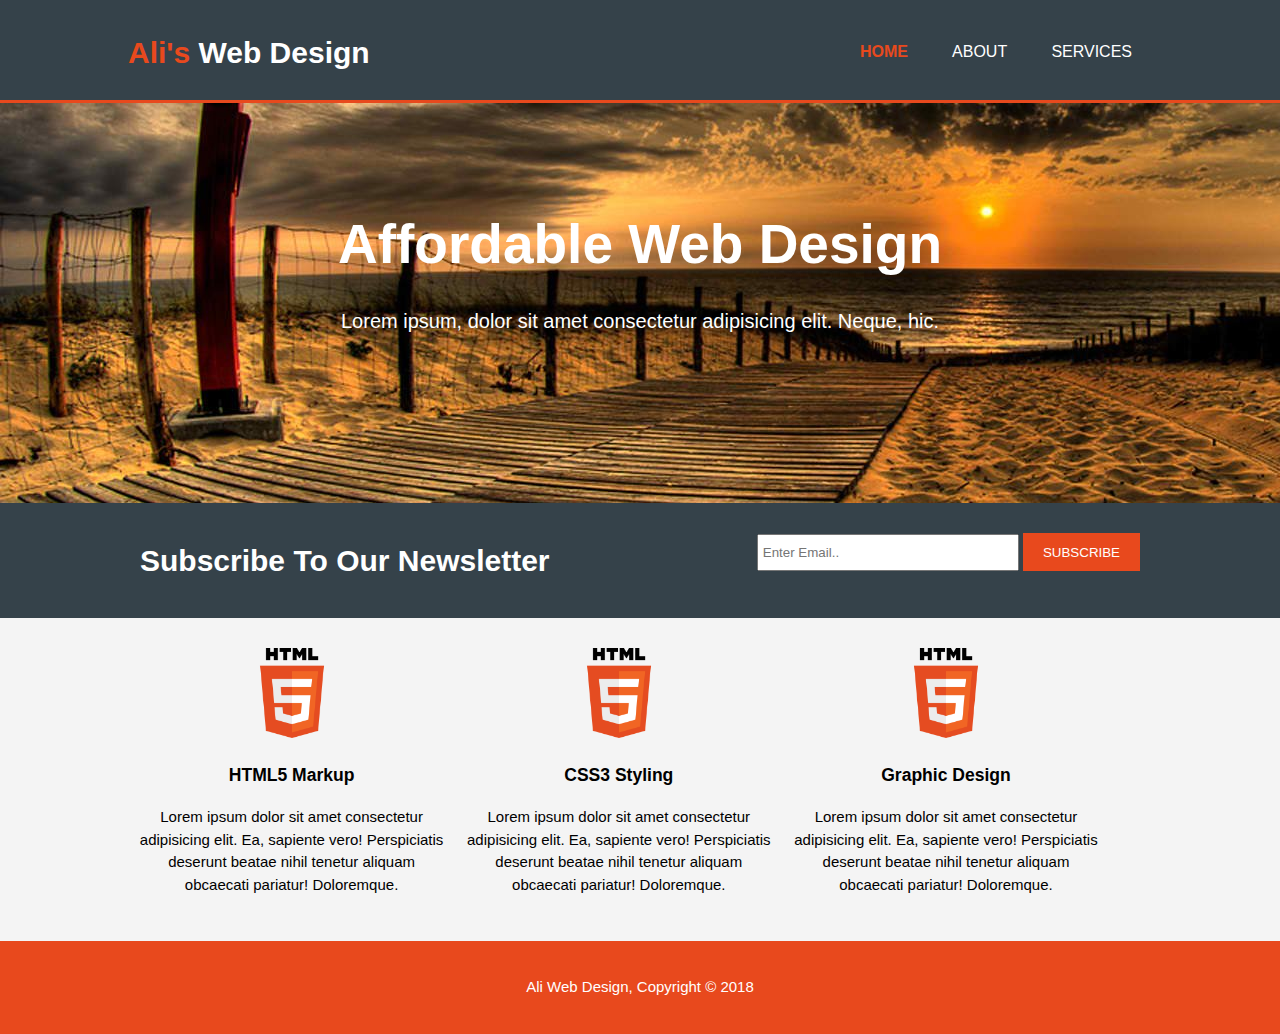
<file: index.html>
<!DOCTYPE html>
<html lang="en">
  <head>
    <meta charset="UTF-8" />
    <meta name="viewport" content="width=device-width, initial-scale=1.0" />
    <meta name="description" content="Affordable and professional web design" />
    <meta
      name="keywords"
      content="web design, affordable web design, professional web design"
    />
    <meta name="author" content="Ali Syed Raza" />
    <meta http-equiv="X-UA-Compatible" content="ie=edge" />
    <title>Company Web Design | Welcome</title>
    <link rel="stylesheet" href="./css/style.css" />
  </head>
  <body>
    <header>
      <div class="container">
        <div id="branding">
          <h1><span class="highlight">Ali's</span> Web Design</h1>
        </div>
        <nav>
          <ul>
            <li class="current"><a href="index.html">Home</a></li>
            <li><a href="about.html">About</a></li>
            <li><a href="services.html">Services</a></li>
          </ul>
        </nav>
      </div>
    </header>
    <section id="showcase">
      <div class="container">
        <h1>Affordable Web Design</h1>
        <p>
          Lorem ipsum, dolor sit amet consectetur adipisicing elit. Neque, hic.
        </p>
      </div>
    </section>
    <section id="newsletter">
      <div class="container">
        <h1>Subscribe To Our Newsletter</h1>
        <form>
          <input type="email" placeholder="Enter Email.." />
          <button type="submit" class="button_1">SUBSCRIBE</button>
        </form>
      </div>
    </section>

    <section id="boxes">
      <div class="container">
        <div class="box">
          <img src="images/HTML5_logo.png" />
          <h3>HTML5 Markup</h3>
          <p>
            Lorem ipsum dolor sit amet consectetur adipisicing elit. Ea,
            sapiente vero! Perspiciatis deserunt beatae nihil tenetur aliquam
            obcaecati pariatur! Doloremque.
          </p>
        </div>
        <div class="box">
          <img src="images/HTML5_logo.png" />
          <h3>CSS3 Styling</h3>
          <p>
            Lorem ipsum dolor sit amet consectetur adipisicing elit. Ea,
            sapiente vero! Perspiciatis deserunt beatae nihil tenetur aliquam
            obcaecati pariatur! Doloremque.
          </p>
        </div>
        <div class="box">
          <img src="images/HTML5_logo.png" />
          <h3>Graphic Design</h3>
          <p>
            Lorem ipsum dolor sit amet consectetur adipisicing elit. Ea,
            sapiente vero! Perspiciatis deserunt beatae nihil tenetur aliquam
            obcaecati pariatur! Doloremque.
          </p>
        </div>
      </div>
    </section>

    <footer><p>Ali Web Design, Copyright &copy; 2018</p></footer>
  </body>
</html>
</file>
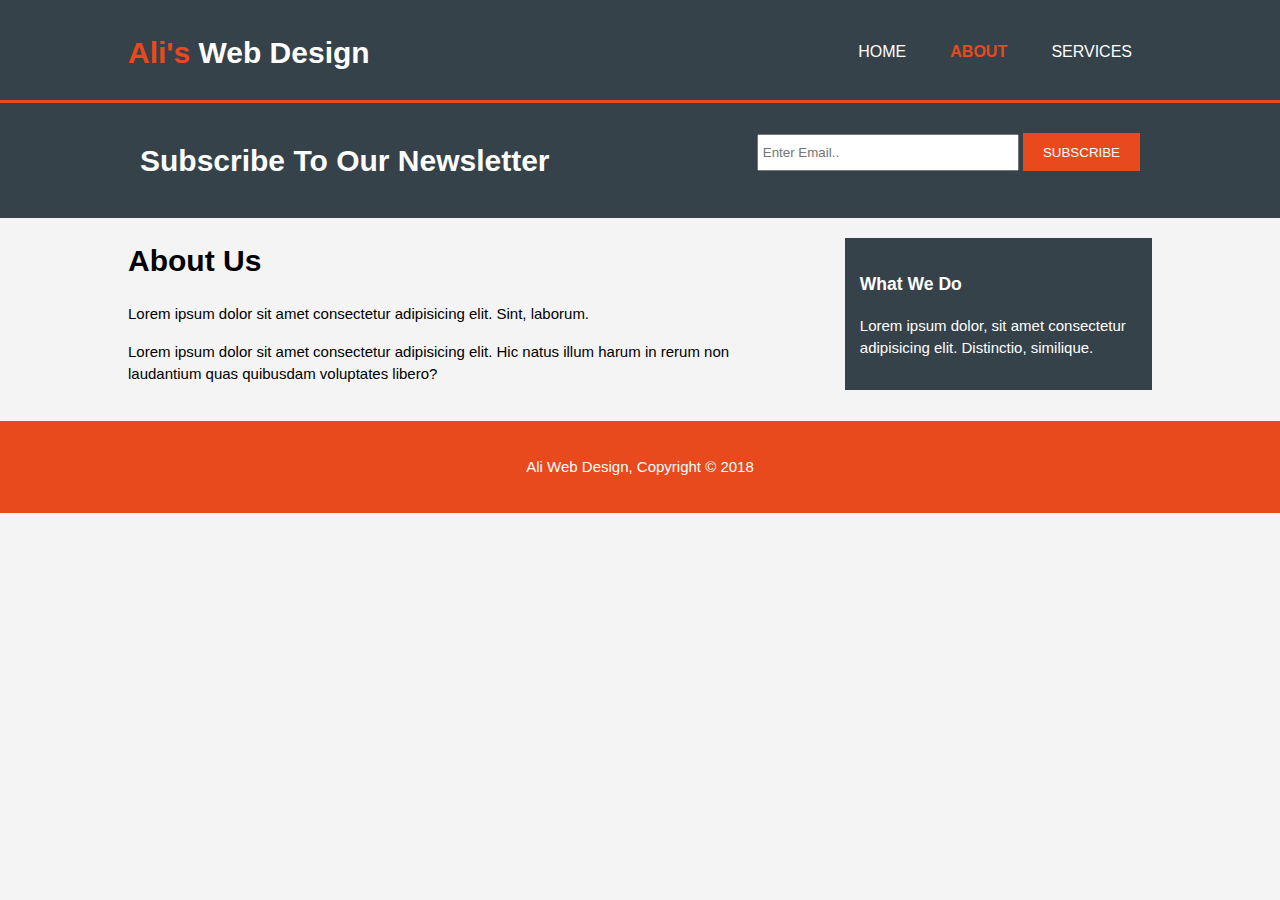
<file: about.html>
<!DOCTYPE html>
<html lang="en">
  <head>
    <meta charset="UTF-8" />
    <meta name="viewport" content="width=device-width, initial-scale=1.0" />
    <meta name="description" content="Affordable and professional web design" />
    <meta
      name="keywords"
      content="web design, affordable web design, professional web design"
    />
    <meta name="author" content="Ali Syed Raza" />
    <meta http-equiv="X-UA-Compatible" content="ie=edge" />
    <title>Company Web Design | About</title>
    <link rel="stylesheet" href="./css/style.css" />
  </head>
  <body>
    <header>
      <div class="container">
        <div id="branding">
          <h1><span class="highlight">Ali's</span> Web Design</h1>
        </div>
        <nav>
          <ul>
            <li><a href="index.html">Home</a></li>
            <li class="current"><a href="about.html">About</a></li>
            <li><a href="services.html">Services</a></li>
          </ul>
        </nav>
      </div>
    </header>

    <section id="newsletter">
      <div class="container">
        <h1>Subscribe To Our Newsletter</h1>
        <form>
          <input type="email" placeholder="Enter Email.." />
          <button type="submit" class="button_1">SUBSCRIBE</button>
        </form>
      </div>
    </section>

    <section id="main">
      <div class="container">
        <article id="main-col">
          <h1 class="page-title">About Us</h1>
          <p>
            Lorem ipsum dolor sit amet consectetur adipisicing elit. Sint,
            laborum.
          </p>
          <p>
            Lorem ipsum dolor sit amet consectetur adipisicing elit. Hic natus
            illum harum in rerum non laudantium quas quibusdam voluptates
            libero?
          </p>
        </article>

        <aside id="sidebar">
          <div class="dark">
            <h3>What We Do</h3>
            <p>
              Lorem ipsum dolor, sit amet consectetur adipisicing elit.
              Distinctio, similique.
            </p>
          </div>
        </aside>
      </div>
    </section>

    <footer><p>Ali Web Design, Copyright &copy; 2018</p></footer>
  </body>
</html>
</file>
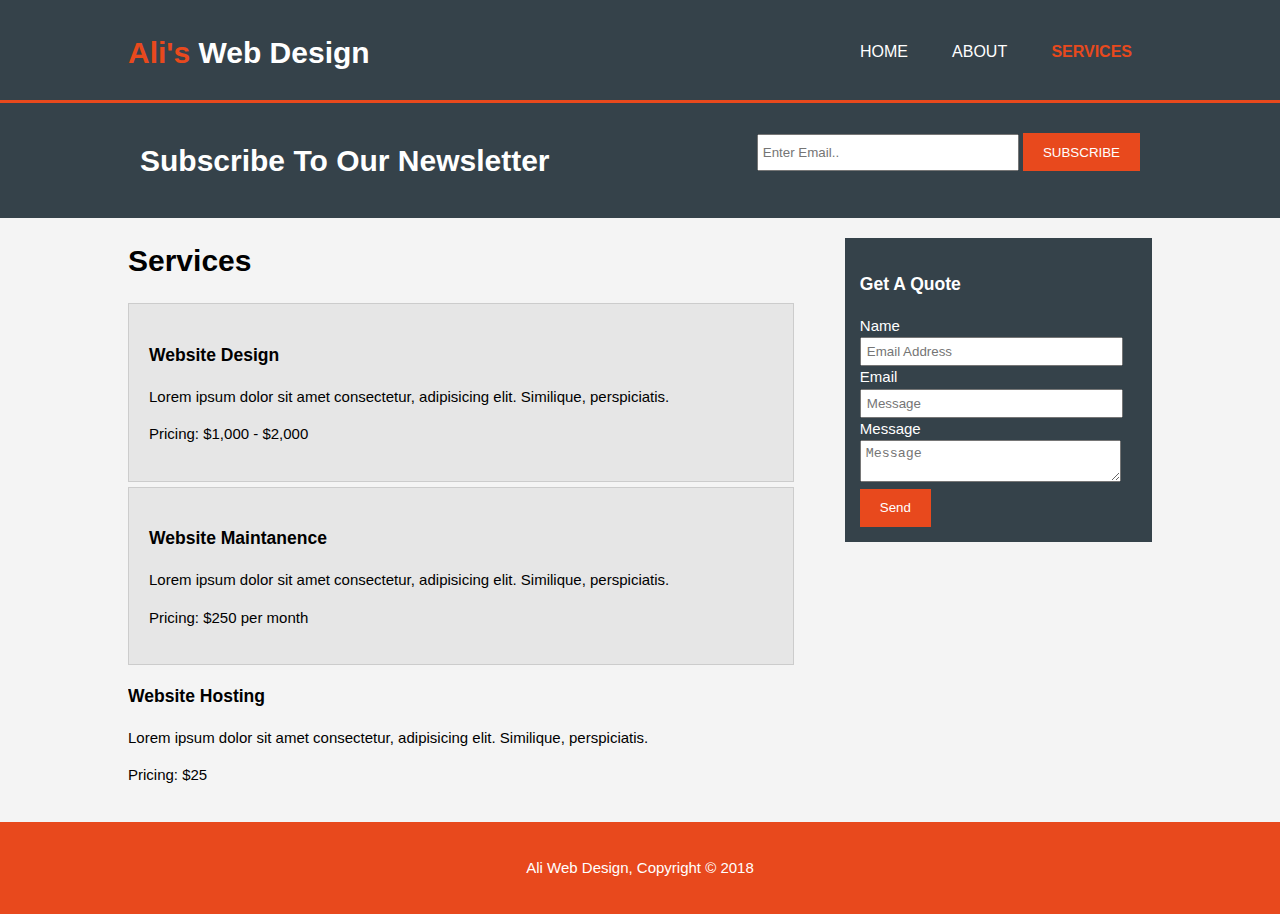
<file: services.html>
<!DOCTYPE html>
<html lang="en">
  <head>
    <meta charset="UTF-8" />
    <meta name="viewport" content="width=device-width, initial-scale=1.0" />
    <meta name="description" content="Affordable and professional web design" />
    <meta
      name="keywords"
      content="web design, affordable web design, professional web design"
    />
    <meta name="author" content="Ali Syed Raza" />
    <meta http-equiv="X-UA-Compatible" content="ie=edge" />
    <title>Company Web Design | Services</title>
    <link rel="stylesheet" href="./css/style.css" />
  </head>
  <body>
    <header>
      <div class="container">
        <div id="branding">
          <h1><span class="highlight">Ali's</span> Web Design</h1>
        </div>
        <nav>
          <ul>
            <li><a href="index.html">Home</a></li>
            <li><a href="about.html">About</a></li>
            <li class="current"><a href="services.html">Services</a></li>
          </ul>
        </nav>
      </div>
    </header>

    <section id="newsletter">
      <div class="container">
        <h1>Subscribe To Our Newsletter</h1>
        <form>
          <input type="email" placeholder="Enter Email.." />
          <button type="submit" class="button_1">SUBSCRIBE</button>
        </form>
      </div>
    </section>

    <section id="main">
      <div class="container">
        <article id="main-col">
          <h1 class="page-title">Services</h1>
          <ul id="services">
            <li>
              <h3>Website Design</h3>
              <p>
                Lorem ipsum dolor sit amet consectetur, adipisicing elit.
                Similique, perspiciatis.
              </p>
              <p>Pricing: $1,000 - $2,000</p>
            </li>
            <li>
              <h3>Website Maintanence</h3>
              <p>
                Lorem ipsum dolor sit amet consectetur, adipisicing elit.
                Similique, perspiciatis.
              </p>
              <p>Pricing: $250 per month</p>
            </li>
          </ul>
          <li>
            <h3>Website Hosting</h3>
            <p>
              Lorem ipsum dolor sit amet consectetur, adipisicing elit.
              Similique, perspiciatis.
            </p>
            <p>Pricing: $25</p>
          </li>
        </article>

        <aside id="sidebar">
          <div class="dark">
            <h3>Get A Quote</h3>
            <form class="quote">
              <div>
                <label>Name</label><br />
                <input type="text" placeholder="Email Address" />
              </div>
              <div>
                <label>Email</label><br />
                <input type="email" placeholder="Message" />
              </div>
              <div>
                <label>Message</label><br />
                <textarea placeholder="Message"></textarea>
              </div>
              <button class="button_1" type="submit">Send</button>
            </form>
          </div>
        </aside>
      </div>
    </section>

    <footer><p>Ali Web Design, Copyright &copy; 2018</p></footer>
  </body>
</html>
</file>
<file: css/style.css>
body{
    font-family: Arial, Helvetica, sans-serif;
    font-size:15px;
    line-height: 1.5;
    padding: 0;
    margin: 0;
    background-color: #f4f4f4;
}

/* Global */
.container{
    width: 80%;
    margin: auto;
    overflow: hidden;

}

ul{
    margin: 0;
    padding: 0;
}

.dark{
    padding: 15px;
    background: #35424a;
    color: #ffffff;
    margin-top: 10px;
    margin-bottom: 10px;
}

.button_1{
    height: 38px;
    background: #e8491d;
    border: 0;
    padding-left: 20px;
    padding-right: 20px;
    color: #ffffff;
}

/* Header */
header{
    background: #35424a;
    color: #ffffff;
    padding-top: 30px;
    min-height: 70px; /* So when the site is responsive height adjusts*/
    border-bottom: #e8491d 3px solid;
}

header a{
    color: #ffffff;
    text-decoration: none;
    text-transform: uppercase;
    font-size: 16px;
}



header li{
    /*float: left;*/ /*float does not work with display*/
    display: inline; /*display inline do not take entire space like block elements instead just take space the size of the element itself*/
    padding: 0 20px 0 20px; /*top right bottom left*/
}

header #branding{
    float: left;
}

header #branding h1{
    margin:0;
}

header nav{
    float: right;
    margin-top: 10px;
}

header .highlight, header .current a{ /*Notice span highlight is on a span. Span keep items on their on line (inline element instead of sending them to a new line */
    color: #e8491d;
    font-weight: bold;
}
header a:hover{
    color: #cccccc;

}

/* Showcase */
#showcase{
    min-height: 400px;
    background: url('../images/background.jpg') no-repeat 0 -400px; /* after the no repeat the 0 is the x axis the -400px is the image moved up 400px*/
    text-align: center;
    color: #ffffff;
}

#showcase h1{
    margin-top: 100px;
    font-size: 55px;
    margin-bottom: 10px;
}

#showcase p{
    font-size: 20px;
}


/*Newsletter*/
#newsletter{
    padding:15px;
    color: #ffffff;
    background: #35424a;
}

#newsletter h1{
    float: left;
}

#newsletter form{
    float: right;
    margin-top: 15px;
}

#newsletter input[type="email"]{
    padding:4px;
    height: 25px;
    width: 250px;
}


/*Boxes*/
#boxes{
    margin-top: 20px;
}

#boxes .box{
    float: left;
    text-align: center;
    width: 30%;
    padding: 10px;
}

#boxes .box img{
    width: 90px;

}


/* Sidebar */
aside#sidebar {
    float: right;
    width: 30%;
    margin-top: 10px;
    
    
}

aside#sidebar .quote input, aside#sidebar .quote textarea{
    width: 90%;
    padding: 5px;
    
}

/* Main-col*/
article#main-col{
    float: left;
    width: 65%;
}

/* Services*/

ul#services li{ 
    list-style: none; /*takes away bullets*/
    padding: 20px;
    border: #cccccc solid 1px;
    margin-bottom: 5px;
    background: #e6e6e6;

}
/*footer*/
footer{
    padding: 20px;
    margin-top: 20px;
    color: #ffffff;
    background-color: #e8491d;
    text-align: center;
}

/* Media Queries */
@media(max-width: 768px){ /*standard tab size */
    header #branding, /* the main idea is to get rid of floats so items  stack over each other*/
    header nav,
    header nav li,
    #newsletter h1,
    #newsletter form,

    #boxes .box,
    article#main-col,
    aside#sidebar{
        float: none;
        text-align: center;
        width: 100%;
    }


    header{
        padding-bottom: 20px;
    }

    #showcase h1{
        margin-top: 40px; /* 100px by default*/

    }

    #newsletter button, .quote button{
        display:block;
        width: 100%;    
    }

    #newsletter form input[type="email"], .quote input, .quote textarea{
        width: 100%;
        margin-bottom: 5px;
    }


}
</file>
